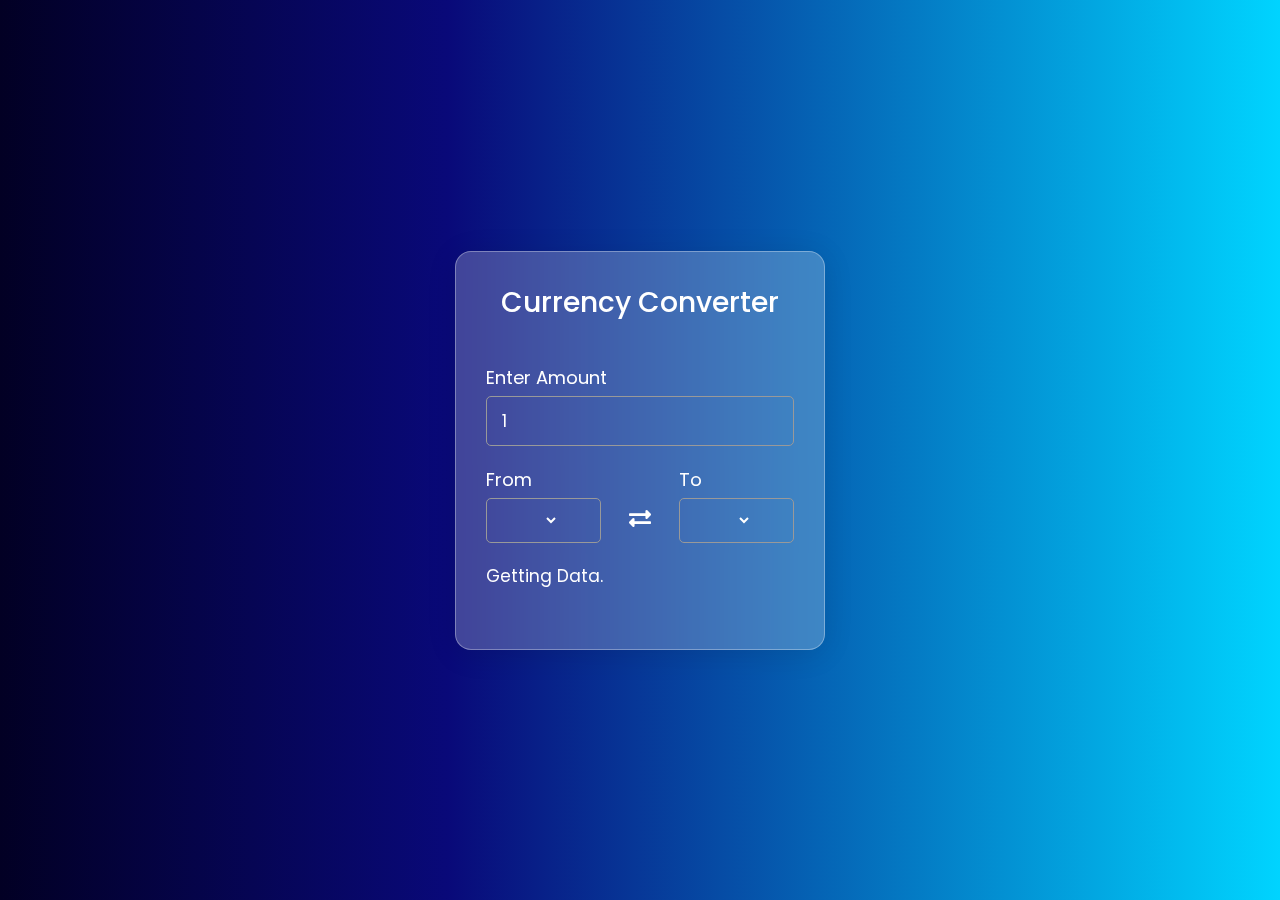
<file: currency_converter/index.html>
<!DOCTYPE html>
<html lang="en" dir="ltr">
  <head>
    <title>Currency Converterl</title>
    <link rel="stylesheet" href="style.css">
    <link rel="stylesheet" href="https://cdnjs.cloudflare.com/ajax/libs/font-awesome/5.15.3/css/all.min.css"/>
  </head>
  <body>
    <div class="wrapper">
      <header>Currency Converter</header>
      <form action="#">
        <div>
          <p>Enter Amount</p>
          <input type="number" value="1" id="amount"/>
        </div>
        <div class="drop-list">
          <div class="from">
            <p>From</p>
            <div class="select-box">
              <select id="from_currency">
                <option></option>
              </select>
            </div>
          </div>
          <div class="icon"><i class="fas fa-exchange-alt"></i></div>
          <div class="to">
            <p>To</p>
            <div class="select-box">
              <select id="to_currency">
                <option></option>
              </select>
            </div>
          </div>
        </div>
        <div class="exchange-rate" id="exchange-rate">Getting Data.</div>
      </form>
    </div>
  </body>
  <script src="./main.js"></script>
</html>
</file>
<file: currency_converter/style.css>
/* Import Google Font - Poppins */
@import url('https://fonts.googleapis.com/css2?family=Poppins:wght@400;500;600;700&display=swap');

* {
    margin: 0;
    padding: 0;
    box-sizing: border-box;
    font-family: 'Poppins', sans-serif;
}

body {
    display: flex;
    align-items: center;
    justify-content: center;
    min-height: 100vh;
    padding: 0 10px;
    background: rgb(2, 0, 36);
    background: linear-gradient(90deg, rgba(2, 0, 36, 1) 0%, rgba(9, 9, 121, 1) 35%, rgba(0, 212, 255, 1) 100%);
}

::selection {
    color: #fff;
    background: #675AFE;
}

.wrapper {
    color:#fff;
    width: 370px;
    padding: 30px;
    border-radius: 7px;
    /* From https://css.glass */
    /* From https://css.glass */
    background: rgba(255, 255, 255, 0.23);
    border-radius: 16px;
    box-shadow: 0 4px 30px rgba(0, 0, 0, 0.1);
    backdrop-filter: blur(16.4px);
    -webkit-backdrop-filter: blur(16.4px);
    border: 1px solid rgba(255, 255, 255, 0.32);
}

.wrapper header {
    font-size: 28px;
    font-weight: 500;
    text-align: center;
}

.wrapper form {
    margin: 40px 0 20px 0;
}

form :where(input, select, button) {
    width: 100%;
    outline: none;
    border-radius: 5px;
    border: none;
}

form p {
    font-size: 18px;
    margin-bottom: 5px;
}

form input {
    background: transparent;
    color: #fff;
    height: 50px;
    font-size: 17px;
    padding: 0 15px;
    border: 1px solid #999;
}

form input:focus {
    padding: 0 14px;
    border: 2px solid #675AFE;
}

form .drop-list {
    display: flex;
    margin-top: 20px;
    align-items: center;
    justify-content: space-between;
}

.drop-list .select-box {
   
    display: flex;
    width: 115px;
    height: 45px;
    align-items: center;
    border-radius: 5px;
    justify-content: center;
    border: 1px solid #999;
}

.select-box select {
    color: #fff;
    width: auto;
    font-size: 16px;
    background: transparent;
    margin: 0 -5px 0 5px;
}

.select-box select::-webkit-scrollbar {
    width: 8px;
}

.select-box select::-webkit-scrollbar-track {
    background: #fff;
}

.select-box select::-webkit-scrollbar-thumb {
    background: #888;
    border-radius: 8px;
    border-right: 2px solid #ffffff;
}

.drop-list .icon {
    cursor: pointer;
    margin-top: 30px;
    font-size: 22px;
}

form .exchange-rate {
    font-size: 17px;
    margin: 20px 0 30px;
}
</file>
